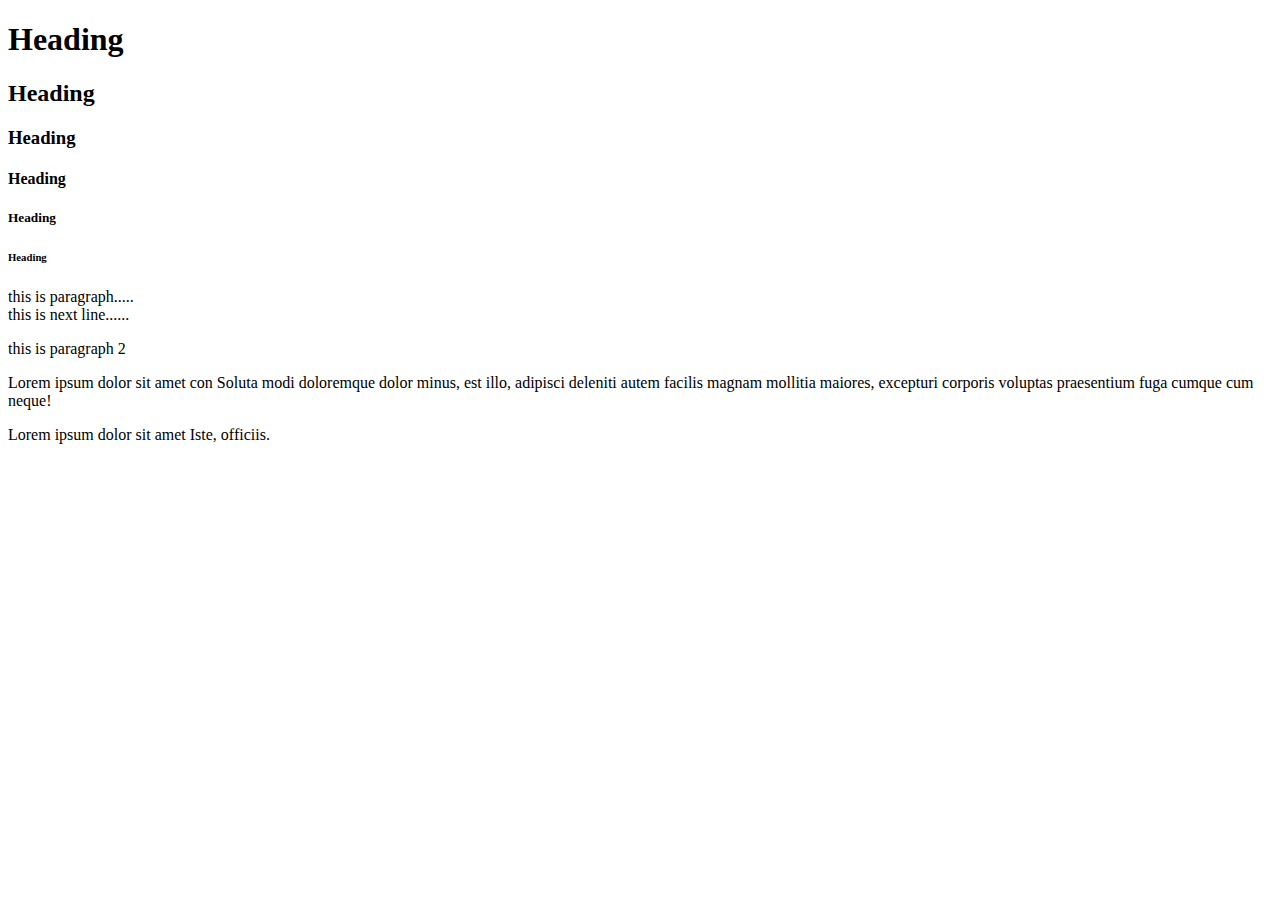
<file: HTML Heading, paragraph , line breaks.html>
<!DOCTYPE html>
<html lang="en">
<head>
    <meta charset="UTF-8">
    <meta http-equiv="X-UA-Compatible" content="IE=edge">
    <meta name="viewport" content="width=device-width, initial-scale=1.0">
    <title>Document</title>
</head>
<body>
    <h1> Heading </h1>

    <h2> Heading </h2>

    <h3> Heading </h3>

    <h4> Heading </h4>

    <h5> Heading </h5>
    
    <h6> Heading </h6>
    <p> this is paragraph..... <br> this is next line......</p>
    <p>this is paragraph 2</p>
    <p>Lorem ipsum dolor sit amet con Soluta modi doloremque dolor minus, est illo, adipisci deleniti autem facilis magnam mollitia maiores, excepturi corporis voluptas praesentium fuga cumque cum neque!</p>
    <p>Lorem ipsum dolor sit amet  Iste, officiis.</p>
    
</body>
</html>
</file>
